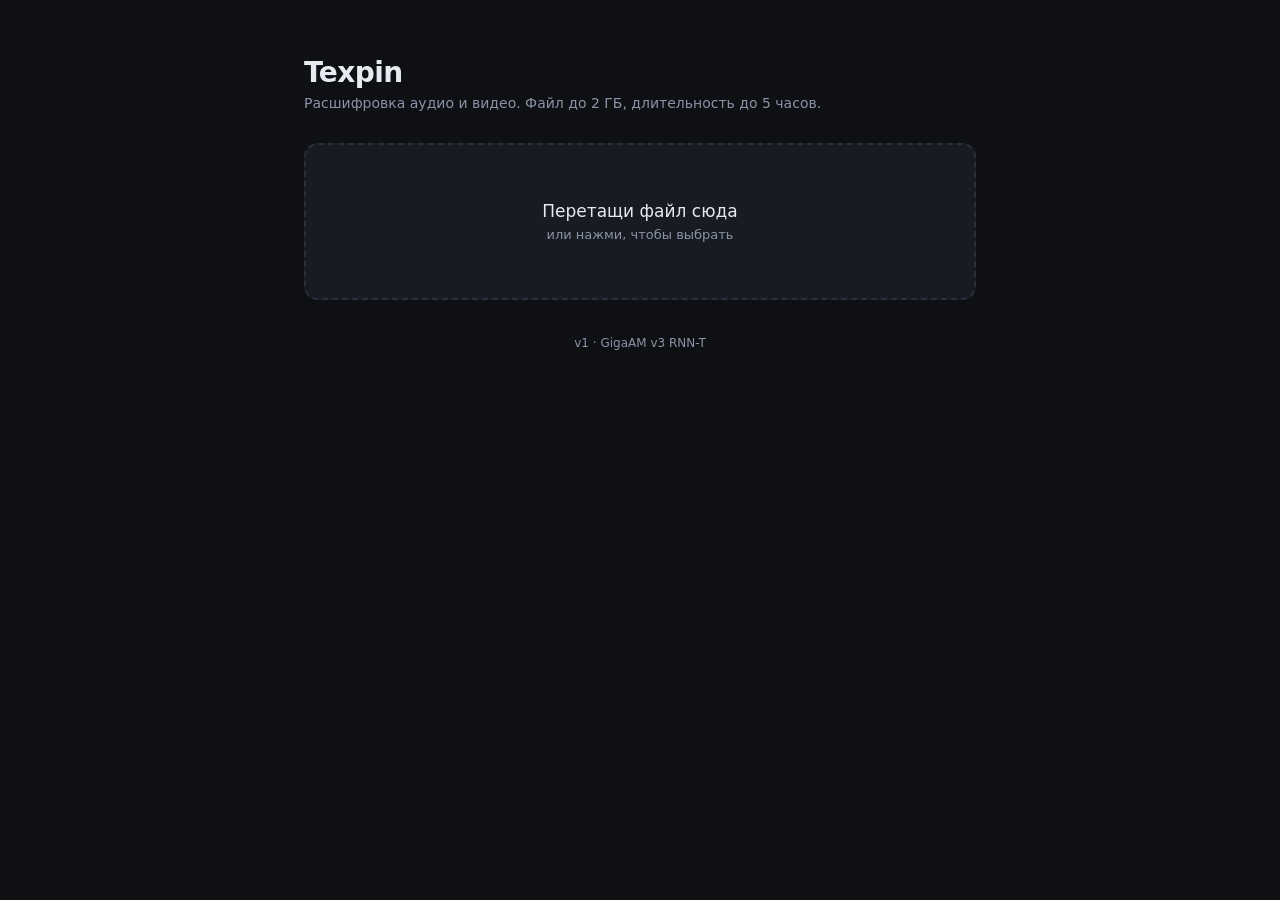
<file: app/server/web/index.html>
<!doctype html>
<html lang="ru">
<head>
<meta charset="utf-8">
<meta name="viewport" content="width=device-width, initial-scale=1">
<title>Texpin</title>
<style>
  :root {
    --bg: #0e1014;
    --panel: #181b22;
    --panel-2: #20242d;
    --hover: #262b36;
    --text: #e6e9ef;
    --muted: #8a93a6;
    --accent: #5fb1ff;
    --accent-2: #3a8edc;
    --bad: #e05656;
    --border: #2a2f3a;
    --border-strong: #3a4150;
  }
  * { box-sizing: border-box; }
  html, body {
    margin: 0; padding: 0;
    background: var(--bg); color: var(--text);
    font-family: -apple-system, BlinkMacSystemFont, "Inter", "Segoe UI", system-ui, sans-serif;
    min-height: 100vh;
  }
  .wrap {
    max-width: 720px;
    margin: 0 auto;
    padding: 56px 24px 80px;
  }
  header h1 {
    font-size: 28px; font-weight: 600; letter-spacing: -0.02em;
    margin: 0 0 6px;
  }
  header p {
    color: var(--muted); margin: 0 0 32px; font-size: 14px;
  }

  .drop {
    display: block;
    border: 2px dashed var(--border);
    background: var(--panel);
    border-radius: 14px;
    padding: 56px 24px;
    text-align: center;
    cursor: pointer;
    transition: background .15s ease, border-color .15s ease;
  }
  .drop:hover { background: var(--panel-2); border-color: var(--border-strong); }
  .drop.over { background: var(--panel-2); border-color: var(--accent); }
  .drop[aria-disabled="true"] { opacity: .5; pointer-events: none; }
  .drop-title { font-size: 17px; font-weight: 500; margin-bottom: 6px; }
  .drop-hint { font-size: 13px; color: var(--muted); }

  #fileInput { position: absolute; left: -9999px; }

  .card {
    margin-top: 20px;
    padding: 18px 20px;
    background: var(--panel);
    border: 1px solid var(--border);
    border-radius: 12px;
  }
  .row {
    display: flex; justify-content: space-between; align-items: center;
    gap: 12px;
    font-size: 14px;
  }
  .name {
    font-weight: 500;
    overflow: hidden; text-overflow: ellipsis; white-space: nowrap;
    flex: 1; min-width: 0;
  }
  .stage { color: var(--muted); font-size: 13px; white-space: nowrap; }

  .bar {
    margin-top: 12px;
    height: 6px; width: 100%;
    background: var(--panel-2); border-radius: 3px; overflow: hidden;
  }
  .bar > div {
    height: 100%; width: 0%;
    background: linear-gradient(90deg, var(--accent-2), var(--accent));
    transition: width .25s ease;
  }

  textarea {
    width: 100%;
    min-height: 220px;
    background: var(--panel); color: var(--text);
    border: 1px solid var(--border); border-radius: 12px;
    padding: 14px 16px;
    font: 14px/1.55 -apple-system, "Inter", sans-serif;
    resize: vertical;
    outline: none;
  }
  textarea:focus { border-color: var(--border-strong); }

  .actions {
    margin-top: 12px;
    display: flex; gap: 10px; flex-wrap: wrap;
  }
  .btn {
    background: var(--panel-2); color: var(--text);
    border: 1px solid var(--border); border-radius: 8px;
    padding: 9px 16px; font-size: 14px;
    cursor: pointer;
    transition: background .15s ease, border-color .15s ease;
  }
  .btn:hover { background: var(--hover); border-color: var(--border-strong); }
  .btn.primary { background: var(--accent-2); border-color: var(--accent-2); color: #fff; }
  .btn.primary:hover { background: var(--accent); border-color: var(--accent); }

  .error {
    margin-top: 16px;
    padding: 12px 16px;
    background: rgba(224,86,86,0.12);
    border: 1px solid rgba(224,86,86,0.35);
    color: #f0a8a8;
    border-radius: 10px;
    font-size: 14px;
  }

  .hidden { display: none !important; }

  footer {
    margin-top: 36px;
    font-size: 12px;
    color: var(--muted);
    text-align: center;
  }
</style>
</head>
<body>
  <div class="wrap">
    <header>
      <h1>Texpin</h1>
      <p>Расшифровка аудио и видео. Файл до 2 ГБ, длительность до 5 часов.</p>
    </header>

    <div class="drop" id="drop" role="button" tabindex="0">
      <div class="drop-title">Перетащи файл сюда</div>
      <div class="drop-hint">или нажми, чтобы выбрать</div>
    </div>
    <input type="file" id="fileInput" accept="audio/*,video/*">

    <div class="error hidden" id="error"></div>

    <div class="card hidden" id="status">
      <div class="row">
        <div class="name" id="filename">—</div>
        <div class="stage" id="stage">…</div>
      </div>
      <div class="bar"><div id="bar"></div></div>
    </div>

    <div class="hidden" id="result">
      <textarea id="text" readonly placeholder="Распознанный текст появится здесь"></textarea>
      <div class="actions">
        <button class="btn primary" id="copy">Скопировать</button>
        <button class="btn" id="download">Скачать .txt</button>
        <button class="btn" id="reset">Новый файл</button>
      </div>
    </div>

    <footer>v1 · GigaAM v3 RNN-T</footer>
  </div>

<script>
(() => {
  const drop = document.getElementById('drop');
  const fileInput = document.getElementById('fileInput');
  const status = document.getElementById('status');
  const filename = document.getElementById('filename');
  const stage = document.getElementById('stage');
  const bar = document.getElementById('bar');
  const result = document.getElementById('result');
  const text = document.getElementById('text');
  const errBox = document.getElementById('error');
  const copyBtn = document.getElementById('copy');
  const downloadBtn = document.getElementById('download');
  const resetBtn = document.getElementById('reset');

  let currentName = null;

  function showError(msg) {
    errBox.textContent = msg;
    errBox.classList.remove('hidden');
  }
  function hideError() {
    errBox.classList.add('hidden');
  }

  function setStage(s, progress) {
    stage.textContent = s;
    if (typeof progress === 'number') {
      bar.style.width = Math.round(progress * 100) + '%';
    }
  }

  function reset() {
    fileInput.value = '';
    status.classList.add('hidden');
    result.classList.add('hidden');
    drop.setAttribute('aria-disabled', 'false');
    bar.style.width = '0%';
    hideError();
    currentName = null;
  }

  async function pollUntilDone(jobId, expectedSec) {
    let errs = 0;
    while (true) {
      try {
        const r = await fetch('/web/jobs/' + jobId, { credentials: 'same-origin' });
        if (!r.ok) {
          if (r.status === 429) throw new Error('Превышен лимит 20 запросов/час. Подожди.');
          if (r.status === 404) throw new Error('Задача потерялась на сервере.');
          throw new Error('HTTP ' + r.status);
        }
        const j = await r.json();
        errs = 0;
        setStage(j.stage || j.status, j.progress);
        if (j.status === 'done') return j;
        if (j.status === 'failed') throw new Error(j.error || 'Не удалось распознать');
        if (j.status === 'cancelled') throw new Error('Отменено');
      } catch (e) {
        if (++errs > 5) throw e;
      }
      const delay = Math.min(8000, Math.max(2000, (expectedSec || 10) * 80));
      await new Promise(r => setTimeout(r, delay));
    }
  }

  async function fetchResult(jobId) {
    const r = await fetch('/web/jobs/' + jobId + '/result', { credentials: 'same-origin' });
    if (!r.ok) throw new Error('Не удалось получить результат: HTTP ' + r.status);
    return await r.json();
  }

  async function uploadAndProcess(f) {
    hideError();
    drop.setAttribute('aria-disabled', 'true');
    status.classList.remove('hidden');
    result.classList.add('hidden');
    filename.textContent = f.name;
    currentName = f.name;
    setStage('Загрузка…', 0);

    const fd = new FormData();
    fd.append('file', f);

    let job;
    try {
      const r = await fetch('/web/upload', {
        method: 'POST',
        body: fd,
        credentials: 'same-origin',
      });
      if (!r.ok) {
        if (r.status === 429) throw new Error('Превышен лимит 20 запросов/час.');
        if (r.status === 413) throw new Error('Файл слишком большой.');
        if (r.status === 415) throw new Error('Это не аудио и не видео.');
        if (r.status === 503) throw new Error('Сервер занят. Попробуй через минуту.');
        const e = await r.json().catch(() => ({}));
        throw new Error(e.detail || ('HTTP ' + r.status));
      }
      job = await r.json();
    } catch (e) {
      showError(e.message || 'Ошибка загрузки');
      drop.setAttribute('aria-disabled', 'false');
      status.classList.add('hidden');
      return;
    }

    setStage(job.stage || 'В очереди', job.progress);

    let done;
    try {
      done = await pollUntilDone(job.id, job.eta_sec);
    } catch (e) {
      showError(e.message);
      drop.setAttribute('aria-disabled', 'false');
      return;
    }

    setStage('Готово', 1);

    let res;
    try {
      res = await fetchResult(job.id);
    } catch (e) {
      showError(e.message);
      drop.setAttribute('aria-disabled', 'false');
      return;
    }

    text.value = res.clean.trim();
    result.classList.remove('hidden');
    drop.setAttribute('aria-disabled', 'false');
  }

  // Click / keyboard activation on drop
  drop.addEventListener('click', () => fileInput.click());
  drop.addEventListener('keydown', (e) => {
    if (e.key === 'Enter' || e.key === ' ') {
      e.preventDefault();
      fileInput.click();
    }
  });

  // Drag-and-drop
  ['dragenter', 'dragover'].forEach(ev => {
    drop.addEventListener(ev, (e) => {
      e.preventDefault();
      drop.classList.add('over');
    });
  });
  ['dragleave', 'drop'].forEach(ev => {
    drop.addEventListener(ev, (e) => {
      e.preventDefault();
      drop.classList.remove('over');
    });
  });
  drop.addEventListener('drop', (e) => {
    const f = e.dataTransfer.files[0];
    if (f) uploadAndProcess(f);
  });
  fileInput.addEventListener('change', () => {
    if (fileInput.files[0]) uploadAndProcess(fileInput.files[0]);
  });

  // Actions
  copyBtn.addEventListener('click', async () => {
    try {
      await navigator.clipboard.writeText(text.value);
      copyBtn.textContent = 'Скопировано';
      setTimeout(() => copyBtn.textContent = 'Скопировать', 1500);
    } catch {
      text.select();
      document.execCommand('copy');
    }
  });
  downloadBtn.addEventListener('click', () => {
    const blob = new Blob([text.value], { type: 'text/plain;charset=utf-8' });
    const a = document.createElement('a');
    a.href = URL.createObjectURL(blob);
    a.download = (currentName ? currentName.replace(/\.[^.]+$/, '') : 'transcript') + '.txt';
    document.body.appendChild(a);
    a.click();
    setTimeout(() => { URL.revokeObjectURL(a.href); a.remove(); }, 100);
  });
  resetBtn.addEventListener('click', reset);
})();
</script>
</body>
</html>
</file>
